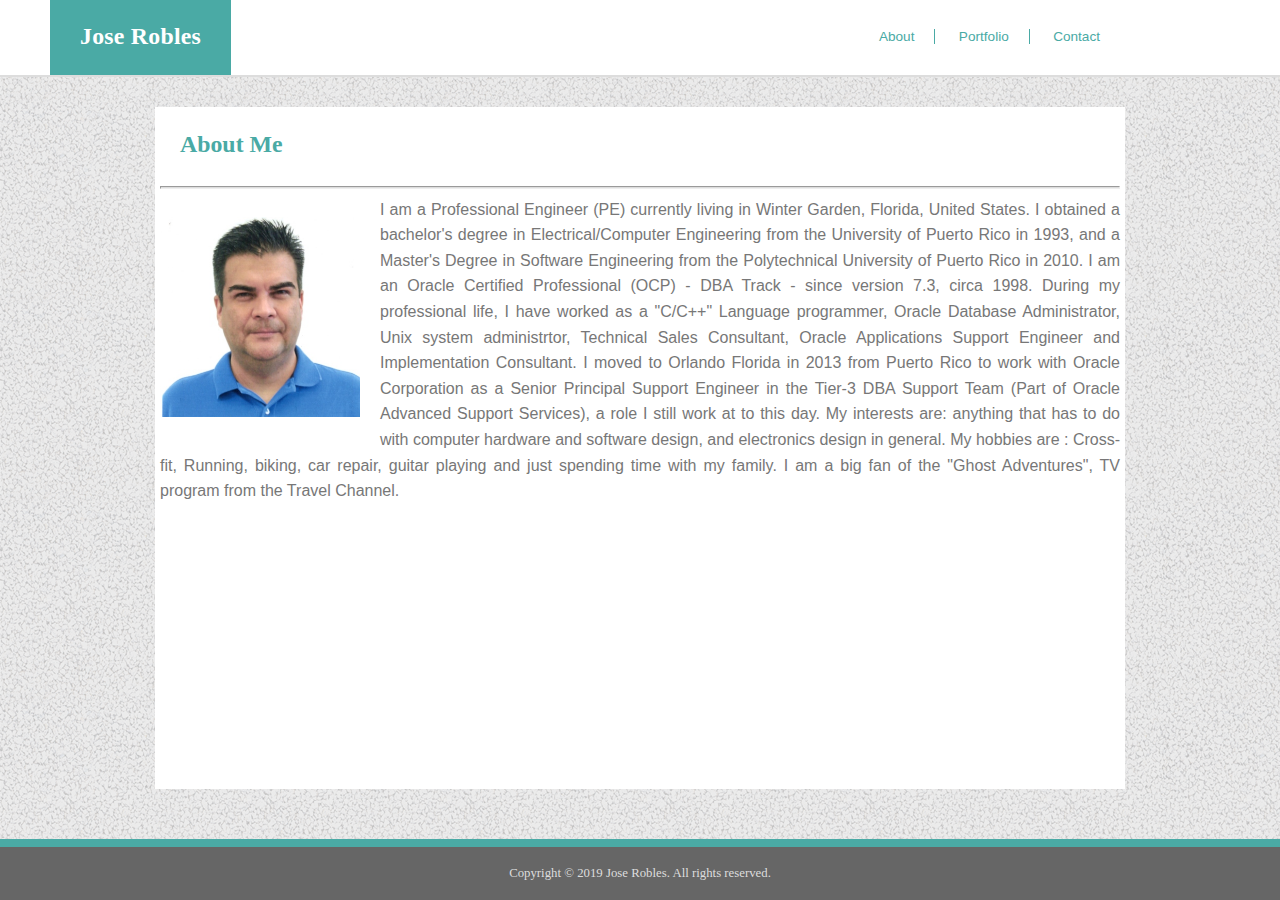
<file: index.html>
<!DOCTYPE html>
<html>
<head>
  
        <!--[if lt IE 7]>      <html class="no-js lt-ie9 lt-ie8 lt-ie7"> <![endif]-->
        <!--[if IE 7]>         <html class="no-js lt-ie9 lt-ie8"> <![endif]-->
        <!--[if IE 8]>         <html class="no-js lt-ie9"> <![endif]-->
        <!--[if gt IE 8]><!--> <html class="no-js"> <!--<![endif]-->

        <meta charset="utf-8">
        <meta http-equiv="X-UA-Compatible" content="IE=edge">
        <title></title>
        <meta name="description" content="">
        <!-- Content Scaling -->
        <meta name="viewport" content="width=device-width, initial-scale=1">
        <link rel="stylesheet" href="">
        <meta charset="utf-8">
        <title>Homework2 - Responsive Portfolio</title>
        <link rel="stylesheet" type="text/css" href="assets/css/resets.css">
        <link rel="stylesheet" type="text/css" href="assets/css/style.css">
        
</head>

<body>

  <header>
      <div id="logo_div">
        <div id="logo_div_box">
         <strong>Jose Robles</strong>
        </div>
      </div>

      <nav>
      <a id="a_about"     href="#"><strong>About</strong></a>
      <a id="a_portfolio" href="portfolio.html">Portfolio</a>
      <a id="a_contact"   href="contact.html">Contact</a>
      </nav>
  </header>

  <section class="container">
    <h1>About Me</h1>
    <hr>
    
      <img id="mypicture" src="assets/images/mypicture.jpg" alt="Me, a couple of pounds ago.">
    
    <p>I am a Professional Engineer (PE) currently living in Winter Garden, Florida, United States.  I  obtained a bachelor's degree in Electrical/Computer Engineering from the University of Puerto Rico in 1993, and a Master's Degree in Software Engineering from the Polytechnical University of Puerto Rico in 2010.
      I am an Oracle Certified Professional (OCP) - DBA Track - since version 7.3, circa 1998. 
      During my professional life, I have worked as a "C/C++" Language programmer, Oracle Database Administrator, 
      Unix system administrtor, Technical Sales Consultant, Oracle Applications Support Engineer and 
      Implementation Consultant.
      I moved to Orlando Florida in 2013 from Puerto Rico to work with Oracle Corporation as a Senior Principal 
      Support Engineer in the Tier-3 DBA Support Team (Part of Oracle Advanced Support Services), a role I still 
      work at to this day.
      My interests are: anything that has to do with computer hardware and software design, and electronics design
       in general. 
      My hobbies are : Cross-fit, Running, biking, car repair, guitar playing and just spending time with my family.
      I am a big fan of the "Ghost Adventures", TV program from the Travel Channel.
    </p>
<!-- <p>I am a Professional Engineer (PE) currently living in Winter Garden, Florida, United States.  I have a bachelor's degree in Electrical/Computer Engineering from the University of Puerto Rico, and a Master in Software Engineering from the Polytechnical University of Puerto Rico.
        I specialize in Oracle Databases, and I posses the Oracle Certified Professional (OCP) Certification since version 7.3, circa 1998. 
        During my professional life, I have worked as a "C" Language programmer, Database Administrator, Unix system administrtor, Technical Sales Consultant, Oracle Applications Support Engineer and Implementation Consultant.
        I moved to Orlando Florida in 2013 to work with Oracle Corporation as a Senior Principal Support Engineer in the Tier-3 DBA Support Team (Part of the Oracle Advanced Support Services), a role I still work at to this day.
        My interests are: anything that has to do with computer hardware and software design, and electronics design in general. 
        My hobbies are : Cross-fit, Running, biking, car repair, guitar playing and just spending time with my family.
        I am a big fan of "Ghost Adventures", the TV program in Travel Channel.
      </p>
      <p>I am a Professional Engineer (PE) currently living in Winter Garden, Florida, United States.  I have a bachelor's degree in Electrical/Computer Engineering from the University of Puerto Rico, and a Master in Software Engineering from the Polytechnical University of Puerto Rico.
          I specialize in Oracle Databases, and I posses the Oracle Certified Professional (OCP) Certification since version 7.3, circa 1998. 
          During my professional life, I have worked as a "C" Language programmer, Database Administrator, Unix system administrtor, Technical Sales Consultant, Oracle Applications Support Engineer and Implementation Consultant.
          I moved to Orlando Florida in 2013 to work with Oracle Corporation as a Senior Principal Support Engineer in the Tier-3 DBA Support Team (Part of the Oracle Advanced Support Services), a role I still work at to this day.
          My interests are: anything that has to do with computer hardware and software design, and electronics design in general. 
          My hobbies are : Cross-fit, Running, biking, car repair, guitar playing and just spending time with my family.
          I am a big fan of "Ghost Adventures", the TV program in Travel Channel.
        </p>
      -->
   
  </section>

  <footer id="flex_footer">
      <small>
          Copyright &copy; 2019 Jose Robles.  All rights reserved.
      </small>
  </footer>
</body>
</html>
</file>
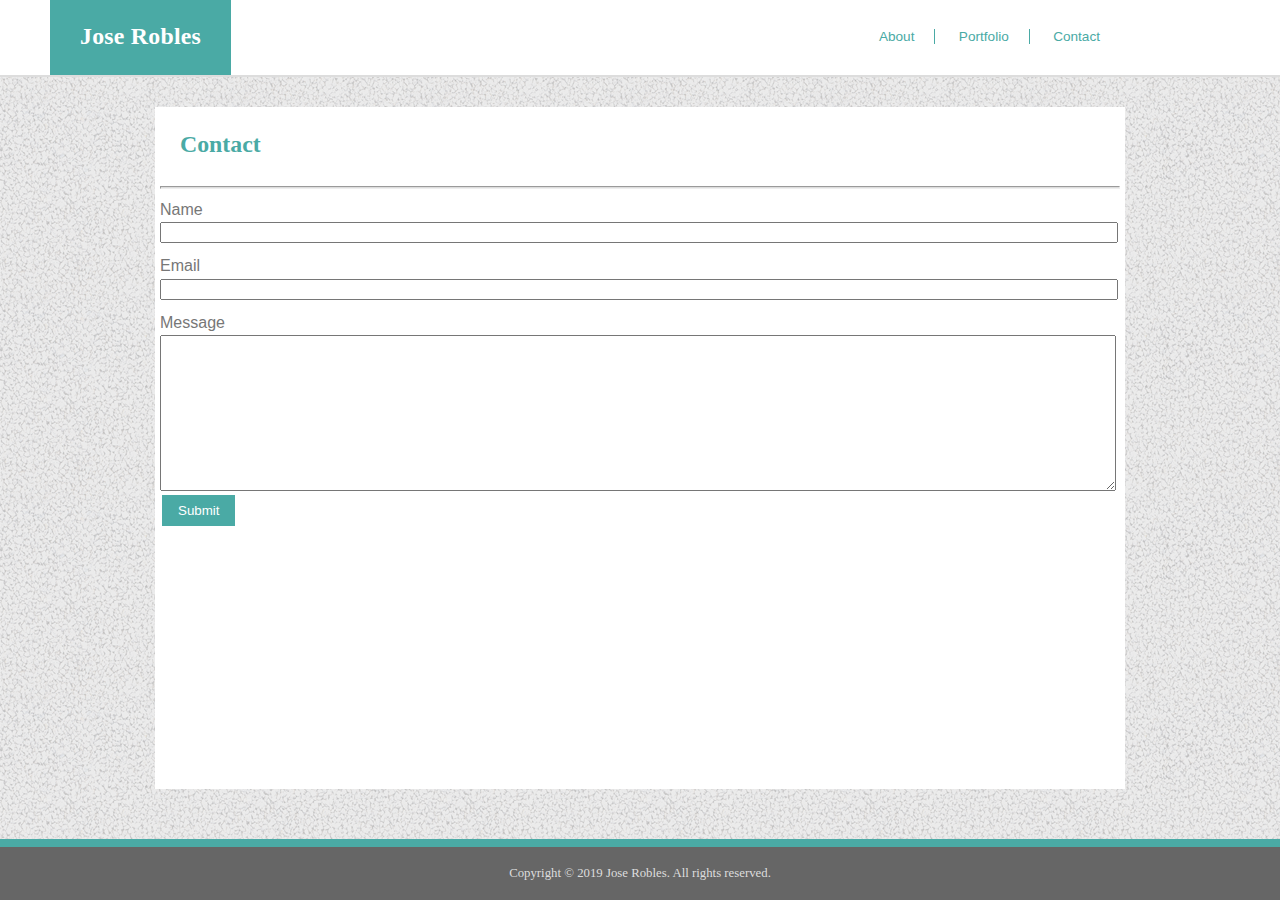
<file: contact.html>
<!DOCTYPE html>
<html>
<head>

          <!--[if lt IE 7]>      <html class="no-js lt-ie9 lt-ie8 lt-ie7"> <![endif]-->
        <!--[if IE 7]>         <html class="no-js lt-ie9 lt-ie8"> <![endif]-->
        <!--[if IE 8]>         <html class="no-js lt-ie9"> <![endif]-->
        <!--[if gt IE 8]><!--> <html class="no-js"> <!--<![endif]-->

        <meta charset="utf-8">
        <meta http-equiv="X-UA-Compatible" content="IE=edge">
        <title></title>
        <meta name="description" content="">
        <!-- Content Scaling -->
        <meta name="viewport" content="width=device-width, initial-scale=1">
        <link rel="stylesheet" href="">
        <meta charset="utf-8">
        <title>Homework2 - Responsive Portfolio</title>
  <link rel="stylesheet" type="text/css" href="assets/css/resets.css">
	<link rel="stylesheet" type="text/css" href="assets/css/style.css">
</head>

<body>

    <header>
        <div id="logo_div">
          <strong>Jose Robles</strong>
        </div>
  
        <nav>
        <a id="a_about"     href="index.html">About</a>
        <a id="a_portfolio" href="portfolio.html">Portfolio</a>
        <a id="a_contact"   href="#"><strong>Contact</strong></a>
        </nav>
    </header>

  <section class="container">
    <h1>Contact</h1>
    <hr>
   
    <form action="submit" method="post">
      
      <fieldset class="contact_info">
          <label for="msg_name">Name</label>
          <input type="text" name="msg_name" id="msg_name">
          <label for="msg_email">Email</label>
          <input type="email" name="msg_email" id="msg_email">
          <label for="msg_comment">Message</label>
          <textarea name="msg_comment" id="msg_comment"></textarea>
      </fieldset>
      
      <div>
        <input type="submit" name="submit" value="Submit">  
      </div>

    </form>
  </section>

  <footer id="flex_footer">
      <small>
          Copyright &copy; 2019 Jose Robles.  All rights reserved.
      </small>
  </footer>
</body>
</html>
</file>
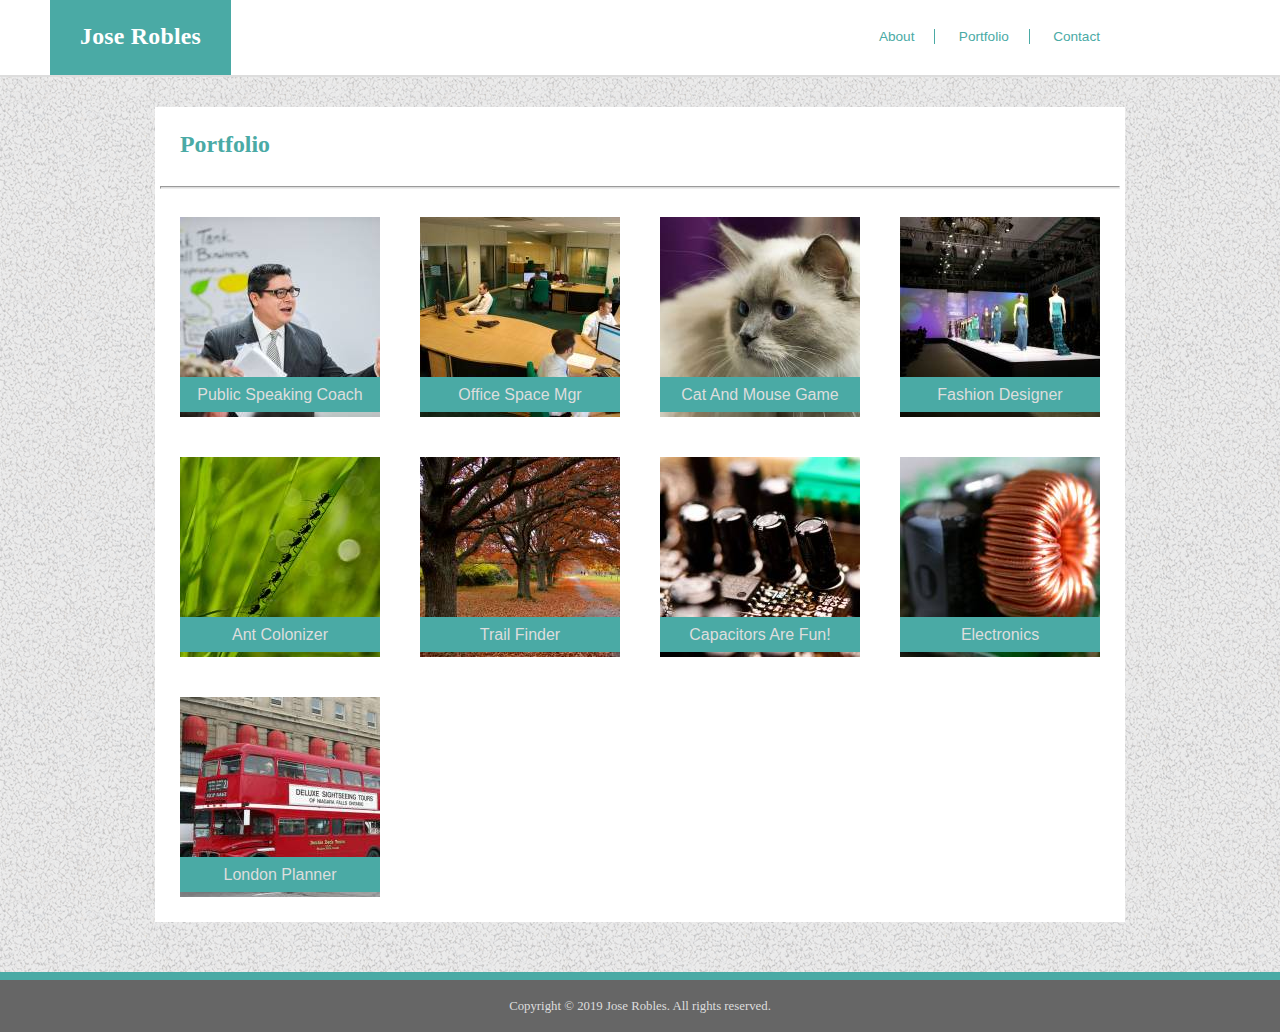
<file: portfolio.html>
<!DOCTYPE html>
<html>
<head>
        <!--[if lt IE 7]>      <html class="no-js lt-ie9 lt-ie8 lt-ie7"> <![endif]-->
        <!--[if IE 7]>         <html class="no-js lt-ie9 lt-ie8"> <![endif]-->
        <!--[if IE 8]>         <html class="no-js lt-ie9"> <![endif]-->
        <!--[if gt IE 8]><!--> <html class="no-js"> <!--<![endif]-->

        <meta charset="utf-8">
        <meta http-equiv="X-UA-Compatible" content="IE=edge">
        <title></title>
        <meta name="description" content="">
        <!-- Content Scaling -->
        <meta name="viewport" content="width=device-width, initial-scale=1">
        <link rel="stylesheet" href="">
        <meta charset="utf-8">
        <title>Homework2 - Responsive Portfolio</title>
        <link rel="stylesheet" type="text/css" href="assets/css/resets.css">
        <link rel="stylesheet" type="text/css" href="assets/css/style.css">
</head>

<body>

    <header>
        <div id="logo_div">
          <strong>Jose Robles</strong>
        </div>
  
        <nav>
        <a id="a_about"     href="index.html">About</a>
        <a id="a_portfolio" href="#"><strong>Portfolio</strong></a>
        <a id="a_contact"   href="contact.html">Contact</a>
        </nav>
    </header>

  <section class="container">
    
    <h1>Portfolio</h1>
    <hr>

    <!-- Basically each picture is in a div (picture_frame), which is controlled --
      -- by the image_grid (flex) container.                                     --
      -->
    <section class="image_grid">

      <div class="picture_frame">
        <img  src="assets/images/business-q-c-200-200-1.jpg" alt="Public Speaker Coach">
        <a href="#">Public Speaking Coach</a>
      </div>

      <div class="picture_frame">
            <img  src="assets/images/business-q-c-200-200-6.jpg" alt="Office Space Mgr">
            <a href="#">Office Space Mgr</a>
       </div>
       
       <div class="picture_frame">
         <img  src="assets/images/cats-q-c-200-200-1.jpg" alt="Cat and Mouse Game">
           <a href="#">Cat And Mouse Game</a>
       </div>
       
       <div class="picture_frame">
           <img  src="assets/images/fashion-q-c-200-200-5.jpg" alt="Fashion Designer">
           <a href="#">Fashion Designer</a>
        </div>

        <div class="picture_frame">
          <img  src="assets/images/nature-q-c-200-200-1.jpg" alt="Ant Colonizer">
          <a href="#">Ant Colonizer</a>
        </div>
         
        <div class="picture_frame">
          <img  src="assets/images/nature-q-c-200-200-4.jpg" alt="Trail Finder">
          <a href="#">Trail Finder</a>
        </div>

        <div class="picture_frame">
          <img  src="assets/images/technics-q-c-200-200-4.jpg" alt="Capacitors Are Fun!">
          <a href="#">Capacitors Are Fun!</a>
        </div>
  
        <div class="picture_frame">
          <img  src="assets/images/technics-q-c-200-200-8.jpg" alt="Electronic Design">
          <a href="#">Electronics</a>
        </div>
        
        <div class="picture_frame">
         <img  src="assets/images/transport-q-c-200-200-4.jpg" alt="London Planner">
         <a href="#">London Planner</a>
        </div>

    </section> <!-- Emd image_grid -->
   </section> <!-- End main container -->

  <footer id="flex_footer">
      <small>
          Copyright &copy; 2019 Jose Robles.  All rights reserved.
      </small>
  </footer>
</body>
</html>
</file>
<file: assets/css/style.css>
html {
    height: 100%;
}

body {
    background-image: url('images/gravel.png');
    display:flex;
    flex-direction: column;
    height: 100%;
}


h1 {
    color: rgb(74,170,165); 
    font-size: 1.49em;
    font-weight: bold;
    font-family: 'Georgia', Times, Times New Roman, serif;
    padding:20px;

}
header {
    background: white;
    height: 75px;
    margin:0px;
    border-bottom: 2px solid #dddddd;
}

hr {
    height: 1px;
    background: #dddddd;
}

#logo_div {
    display: inline-block;
    color: white;
    background: rgb(74,170,165);

    /* float:left; */
    height:25px;
    padding: 25px 30px;
    margin:0px 0px 0px 50px;

    font-size: 1.49em;
    letter-spacing:0.01em;
    font-family: 'Georgia', Times, Times New Roman, serif;
    font-weight: bold;
}

#logo_div_box: {
    margin: 0 auto;
    text-align: center;
}


header nav {
    float: right;
    background: white;
    margin: 0px 180px 0px 0px;
    padding: 30px 0px;
    font-size: 0.85em;  

}

header nav a {
    color: rgb(74,170,165);
    font-family: 'Arial', 'Helvetica Neue', Helvetica, sans-serif;
    padding: 0px 20px;
    text-decoration: none;
}

#a_about {
    border-right: 1px solid; 
}

#a_portfolio {
    border-right: 1px solid; 
}

#a_contact {
    padding-right:0px;
    margin-right:0px;
}

.container {
    width:960px;
    margin: 30px auto 50px auto;
    padding: 5px;
    color:#777777;
    text-align: justify;
    font-family: 'Arial', 'Helvetica Neue', Helvetica, sans-serif;
    line-height: 1.6em;
    background: white;
    flex: 1 0 auto;

}

.container img {
    float: left;
    height: 200px;
    width: 200px;
    margin: 20px 20px 20px 0px;
}

/* Contact page element styling */

.container form {
    overflow: hidden;
    font-family: 'Arial', 'Helvetica Neue', Helvetica, sans-serif;
    width: 100%;

}

.container fieldset {
    border: 0;
    margin: 0;
    padding: 0;
  }

  .contact_info {
      width: 99%;
  }
  
   .contact_info label  {
    display: block;
    width: 100%;
    
}

  .contact_info input  {
      display: block;
      width: 100%;
      margin-bottom:10px;
  }

  .contact_info textarea{
      display:block;
      width:100%;
      height: 150px;
      font-family: 'Arial', 'Helvetica Neue', Helvetica, sans-serif;
  }

  input[type=button], input[type=submit], input[type=reset] {
    background-color: #4aaaa5;
    border: none;
    color: white;
    padding: 8px 16px;
    text-decoration: none;
    margin: 4px 2px;
    cursor: pointer;
  }

#flex_footer {
    background-color:#666666;
    border-top: 8px solid #4aaaa5;
    flex-shrink: 0;
    padding: 20px;
    text-align:center;
    color:#dddddd;
    font-size: 0.8em;
}

/* Portfolio page styling */ 

 .image_grid {
     display:flex;
     flex-flow: row wrap;
 }

 .picture_frame {
     width: 200px;
     height: 200px;
     margin: 20px;
 }

 .picture_frame img {
     margin:0px;
 }

 .picture_frame a {

    display:inline-block;

    position:relative;
    top: -40px;

    box-sizing:border-box;
    width: 200px;
    padding:5px 0px ;

    font:  'Arial', 'Helvetica Neue', Helvetica, sans-serif;
    text-align:center;

    /* width: 200px; */
 
    background: #4aaaa5;
    color: #dddddd;
   
    text-decoration: none;

 }


 /* Media Queries */

 /*==========================================================================*/
 /* Viewport size up to 980px   (laptop, large displays)                         */
 /*==========================================================================*/

 @media screen and (max-width: 980px) { 
     .container {
         margin: 30px auto;
         width: 80%;
     }
 
 #logo_div {
    float:none;
    margin: 0px 0px 0px 50px;
}

header nav {

    margin-right: 25px;
}
 /*==========================================================================*/
 /* Viewport size up to 768px  (tablets, small devices)                      */
 /*==========================================================================*/
 @media screen and (max-width: 768px) {

    .container {
        width: 80%;
    }
    
    #logo_div {
        float:none;
        margin: 0px 0px 0px 30px;
    }
    
    #logo_div strong {
        margin: 0 auto;
        /* font-size: .80em; */
    }

    header nav {
        margin-right:25px;
    }

}

 /*==========================================================================*/
 /* Viewport size up to 640px (iPhone in landscape orientation)              */
 /*==========================================================================*/

 @media screen and (max-width: 640px) {

    header {    
       text-align: center;
   }

   #logo_div {
       float:none;
       margin: 0;
       width:100%;
       padding: 25px 0px;
       display: inline-block;
   }

   .container {
       margin: 100px auto;
   }

   #mypicture {
    width: 100%;
    height: auto;
    margin : 0;
}
   .container p {
       clear: both;
   }

   #logo_div strong {
       margin: 0 auto;
   }

   header nav {
       width: 100%;
       margin:0 auto;
   }

   /* change the flow of the flexbox to column *
    * for small devices                        */
   .image_grid {
    align-content: center;
    flex-direction: column;
    margin: 0 auto;
   }


    /* resize the picture frame inside   *
     * the flex column for small devices */
     
   .picture_frame {
        width: 80%;
        height: auto;
        padding: 10px;
        margin: 0 auto;
}

    /* Center the image                       *
     * across the width of the image frame    */

    .picture_frame img {
        width: 100%;
        height: auto;
        margin : 0;
    }

    

    /* For small viewports, Re-size the    *
     * anchor inside the image             *
     * as the image and its frame are      *
     * resized.                            */

    .picture_frame a {
        width: 100%;
    }


}
</file>
<file: assets/css/resets.css>
/* http://meyerweb.com/eric/tools/css/reset/ 
   v2.0 | 20110126
   License: none (public domain)
*/

html, body, div, span, applet, object, iframe,
h1, h2, h3, h4, h5, h6, p, blockquote, pre,
a, abbr, acronym, address, big, cite, code,
del, dfn, em, img, ins, kbd, q, s, samp,
small, strike, strong, sub, sup, tt, var,
b, u, i, center,
dl, dt, dd, ol, ul, li,
fieldset, form, label, legend,
table, caption, tbody, tfoot, thead, tr, th, td,
article, aside, canvas, details, embed, 
figure, figcaption, footer, header, hgroup, 
menu, nav, output, ruby, section, summary,
time, mark, audio, video {
	margin: 0;
	padding: 0;
	border: 0;
	font-size: 100%;
	font: inherit;
	vertical-align: baseline;
}
/* HTML5 display-role reset for older browsers */
article, aside, details, figcaption, figure, 
footer, header, hgroup, menu, nav, section {
	display: block;
}
body {
	line-height: 1;
}
ol, ul {
	list-style: none;
}
blockquote, q {
	quotes: none;
}
blockquote:before, blockquote:after,
q:before, q:after {
	content: '';
	content: none;
}
table {
	border-collapse: collapse;
	border-spacing: 0;
}
</file>
